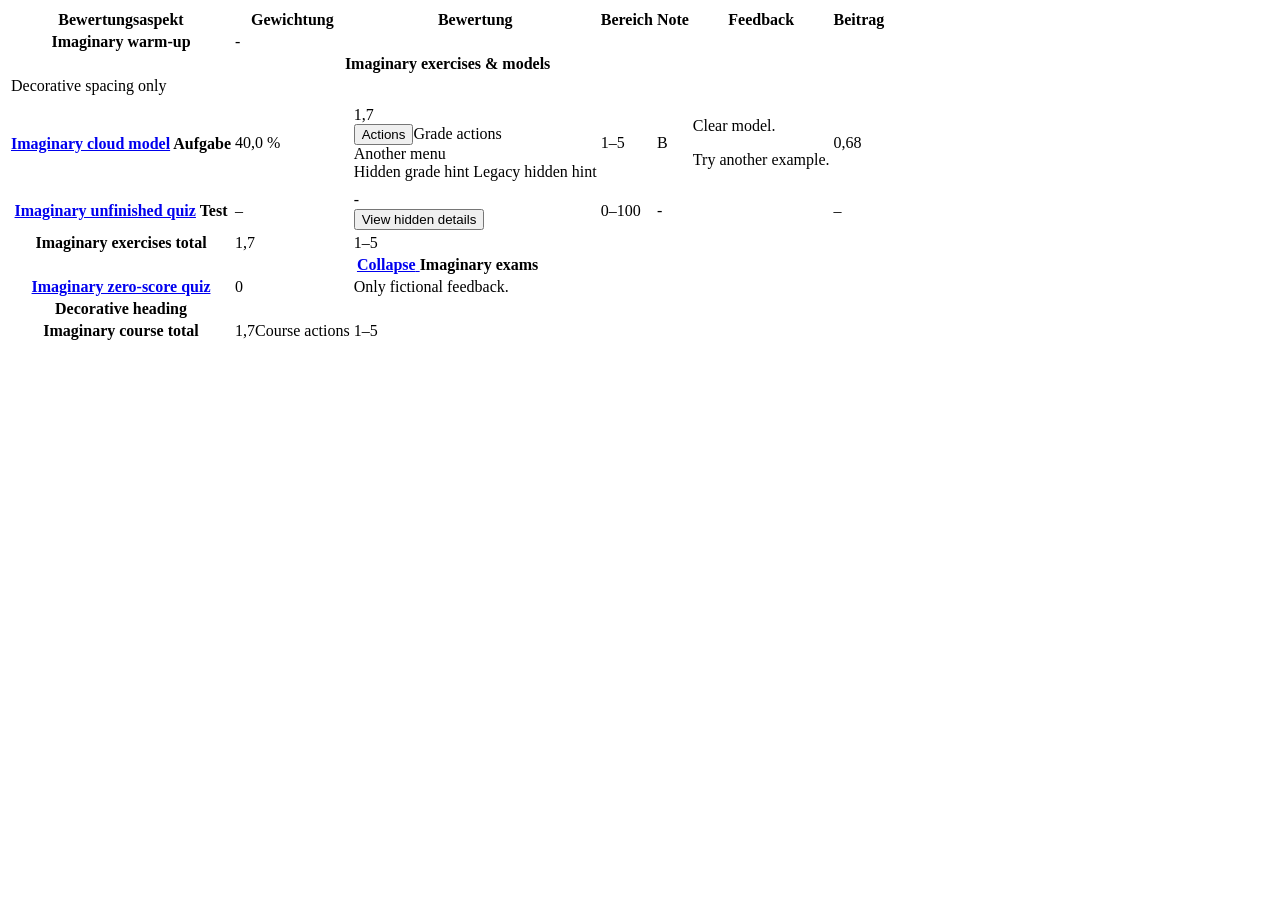
<file: tests/fixtures/grades_course.html>
<!doctype html>
<!-- Entirely fictional names, ids and scores. No percentage column, as on TUM. -->
<html lang="de">
<body>
<table class="user-grade">
  <thead><tr><th>Bewertungsaspekt</th><th>Gewichtung</th><th>Bewertung</th><th>Bereich</th><th>Note</th><th>Feedback</th><th>Beitrag</th></tr></thead>
  <tbody>
    <tr>
      <th class="column-itemname item"><a class="gradeitemheader">Imaginary warm-up</a></th>
      <td class="column-grade">-</td>
    </tr>
    <tr>
      <th class="level1 column-itemname category" colspan="7">
        <div class="d-flex category-content">
          <a href="#" class="btn btn-icon me-1 toggle-category" aria-label="Collapse imaginary category">
            <span class="collapsed text-nowrap"><i class="icon fa fa-chevron-right fa-fw"></i></span>
            <span class="expanded text-nowrap"><i class="icon fa fa-chevron-down fa-fw"></i></span>
          </a>
          <span>Imaginary exercises &amp; models</span>
        </div>
      </th>
    </tr>
    <tr class="spacer"><td colspan="7">Decorative spacing only</td></tr>
    <tr></tr>
    <tr>
      <th class="column-itemname item" rowspan="2">
        <a class="gradeitemheader" href="/mod/assign/view.php?id=92001">Imaginary cloud model</a>
        <span class="d-block text-uppercase small">Aufgabe</span>
      </th>
      <td class="column-weight">40,0 %</td>
      <td class="column-grade">
        <span>1,7</span>
        <div class="action-menu"><div class="dropdown"><button>Actions</button><span class="visually-hidden">Grade actions</span></div></div>
        <div class="dropdown">Another menu</div>
        <span class="visually-hidden">Hidden grade hint</span>
        <span class="accesshide">Legacy hidden hint</span>
      </td>
      <td class="column-range">1–5</td>
      <td class="column-lettergrade">B</td>
      <td class="column-feedback"><p>Clear model.</p><p>Try another example.</p></td>
      <td class="column-contributiontocoursetotal">0,68</td>
    </tr>
    <tr></tr>
    <tr>
      <th class="column-itemname item">
        <a class="gradeitemheader" href="/mod/quiz/view.php?id=92002">Imaginary unfinished quiz</a>
        <span class="small text-uppercase d-block">Test</span>
      </th>
      <td class="column-weight">–</td>
      <td class="column-grade">-<div class="action-menu"><button>View hidden details</button></div></td>
      <td class="column-range">0–100</td>
      <td class="column-lettergrade">-</td>
      <td class="column-feedback"> &nbsp; </td>
      <td class="column-contributiontocoursetotal">–</td>
    </tr>
    <tr>
      <th class="column-itemname baggt"><span class="gradeitemheader">Imaginary exercises total</span></th>
      <td class="column-grade">1,7</td>
      <td class="column-range">1–5</td>
    </tr>
    <tr>
      <th class="category column-itemname" colspan="7">
        <div class="d-flex category-content">
          <a href="#" class="btn btn-icon me-1 toggle-category"><span class="visually-hidden">Collapse</span>
            <span class="expanded text-nowrap"><i class="icon fa fa-chevron-down fa-fw"></i></span>
            <span class="collapsed text-nowrap"><i class="icon fa fa-chevron-right fa-fw"></i></span>
          </a>
          <span>Imaginary exams</span>
        </div>
      </th>
    </tr>
    <tr>
      <th class="item column-itemname"><a class="gradeitemheader" href="/mod/quiz/view.php?id=92003">Imaginary zero-score quiz</a></th>
      <td class="column-grade">0</td>
      <td class="column-feedback">Only fictional feedback.</td>
    </tr>
    <tr><th class="column-itemname unrelated">Decorative heading</th></tr>
    <tr>
      <th class="column-itemname baggt"><div class="courseitem"><span class="gradeitemheader">Imaginary course total</span></div></th>
      <td class="column-grade">1,7<span class="visually-hidden">Course actions</span></td>
      <td class="column-range">1–5</td>
    </tr>
  </tbody>
</table>
</body>
</html>
</file>
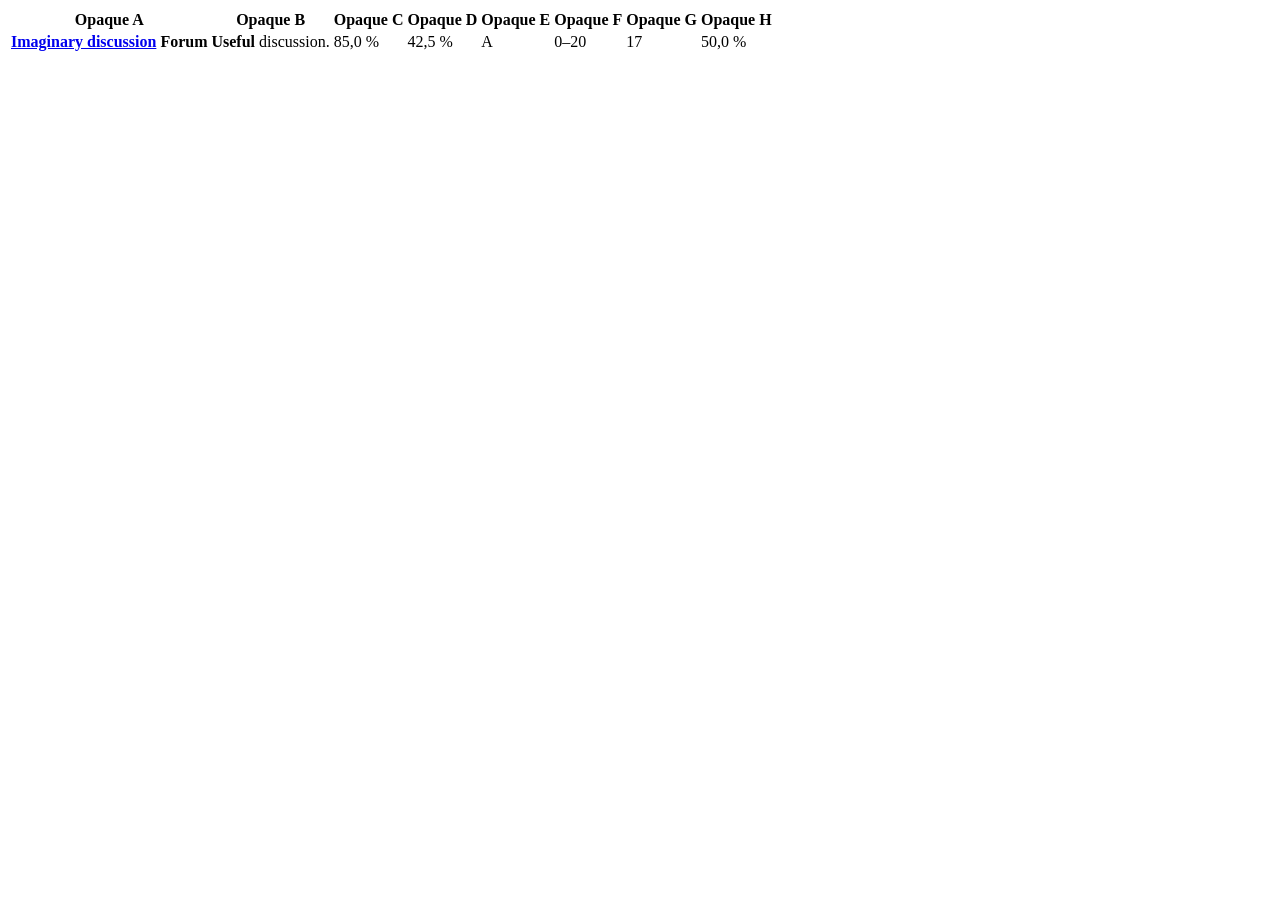
<file: tests/fixtures/grades_course_percentage.html>
<!doctype html>
<!-- Entirely fictional; reordered columns and arbitrary header text. -->
<html lang="en">
<body>
<table class="user-grade">
  <thead><tr><th>Opaque A</th><th>Opaque B</th><th>Opaque C</th><th>Opaque D</th><th>Opaque E</th><th>Opaque F</th><th>Opaque G</th><th>Opaque H</th></tr></thead>
  <tbody>
    <tr>
      <th class="item column-itemname">
        <a class="gradeitemheader" href="https://www.moodle.tum.de/mod/forum/view.php?id=92011">Imaginary discussion</a>
        <span class="d-block text-uppercase small">Forum</span>
      </th>
      <td class="column-feedback"><strong>Useful</strong> discussion.</td>
      <td class="column-percentage">85,0 %</td>
      <td class="column-contributiontocoursetotal">42,5 %</td>
      <td class="column-lettergrade">A</td>
      <td class="column-range">0–20</td>
      <td class="column-grade">17</td>
      <td class="column-weight">50,0 %</td>
    </tr>
  </tbody>
</table>
</body>
</html>
</file>
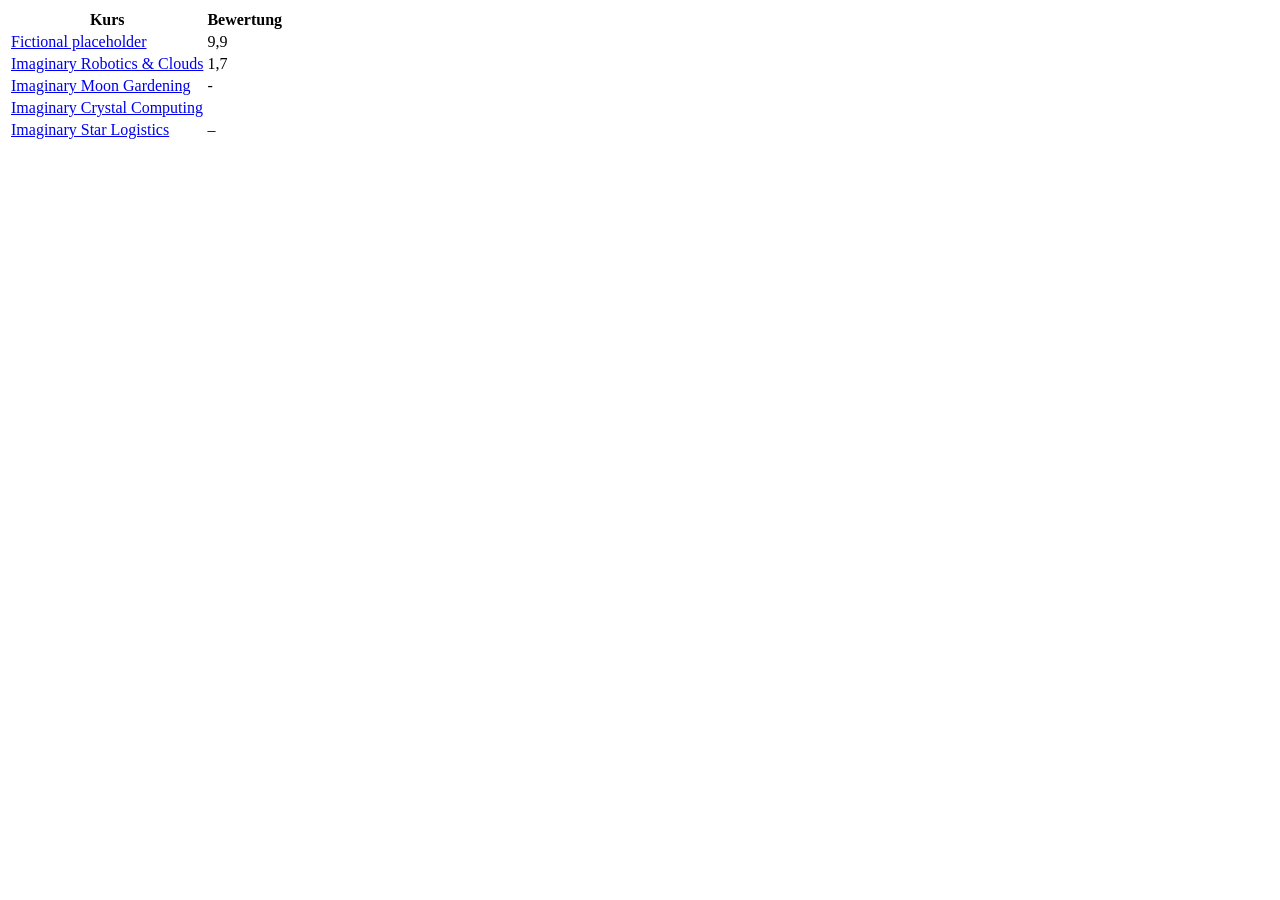
<file: tests/fixtures/grades_overview.html>
<!doctype html>
<!-- Entirely fictional courses, ids and grades; no captured site data. -->
<html lang="de">
<body>
<table id="overview-grade">
  <thead><tr><th>Kurs</th><th>Bewertung</th></tr></thead>
  <tbody>
    <tr class="emptyrow"><td class="c0"><a href="/course/user.php?id=99999">Fictional placeholder</a></td><td class="c1">9,9</td></tr>
    <tr><td class="c0"><a href="/course/user.php?user=98001&amp;mode=grade&amp;id=91001">Imaginary Robotics &amp; Clouds</a></td><td class="c1"> 1,7 </td></tr>
    <tr><td class="c0"><a href="https://www.moodle.tum.de/course/user.php?id=91002&amp;mode=grade&amp;user=98001">Imaginary Moon Gardening</a></td><td class="c1">-</td></tr>
    <tr><td class="c0"><a href="/course/user.php?id=91003&amp;mode=grade&amp;user=98001">Imaginary Crystal Computing</a></td><td class="c1"> &nbsp; </td></tr>
    <tr><td class="c0"><a href="/course/user.php?id=91004&amp;mode=grade&amp;user=98001">Imaginary Star Logistics</a></td><td class="c1">–</td></tr>
  </tbody>
</table>
</body>
</html>
</file>
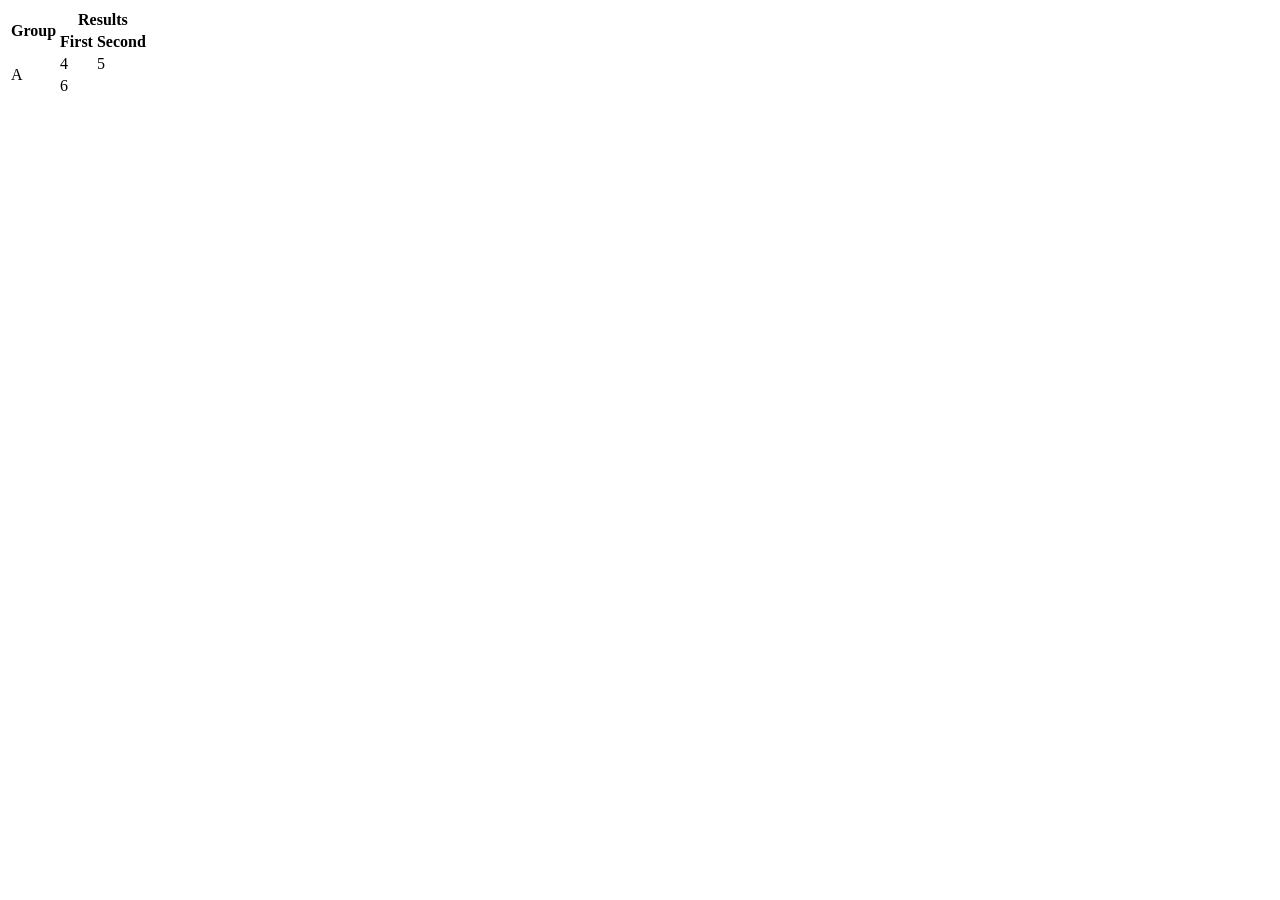
<file: tests/fixtures/render/merged.html>
<!doctype html><html><body><main id="region-main">
<table>
<thead><tr><th rowspan="2">Group</th><th colspan="2">Results</th></tr>
<tr><th>First</th><th>Second</th></tr></thead>
<tbody><tr><td rowspan="2">A</td><td>4</td><td>5</td></tr>
<tr><td colspan="2">6</td></tr></tbody>
</table>
</main></body></html>
</file>
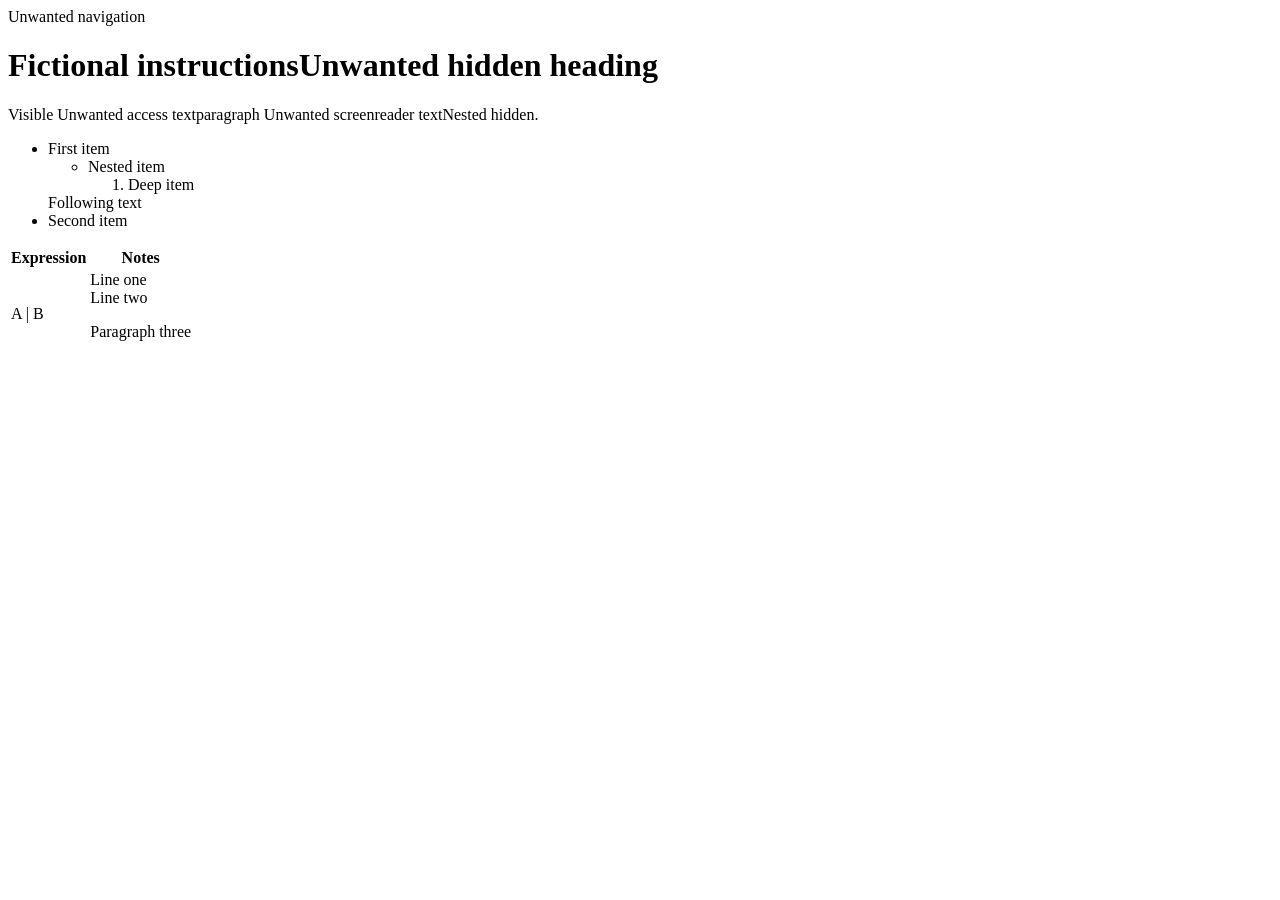
<file: tests/fixtures/render/structured.html>
<!doctype html><html><body><div id="region-main">
<script>Never execute this page instruction</script>
<style>Unwanted style</style><nav>Unwanted navigation</nav>
<h1>Fictional instructions<span class="visually-hidden">Unwanted hidden heading</span></h1>
<p>Visible <span class="accesshide">Unwanted access text</span>paragraph
<span class="sr-only">Unwanted screenreader text<span class="accesshide">Nested hidden</span></span>.</p>
<ul><li>First item<ul><li>Nested item<ol><li>Deep item</li></ol></li></ul>Following text</li>
<li>Second item</li></ul>
<table><tr><th>Expression</th><th>Notes</th></tr>
<tr><td>A | B</td><td>Line one<br>Line two<p>Paragraph three</p></td></tr></table>
</div></body></html>
</file>
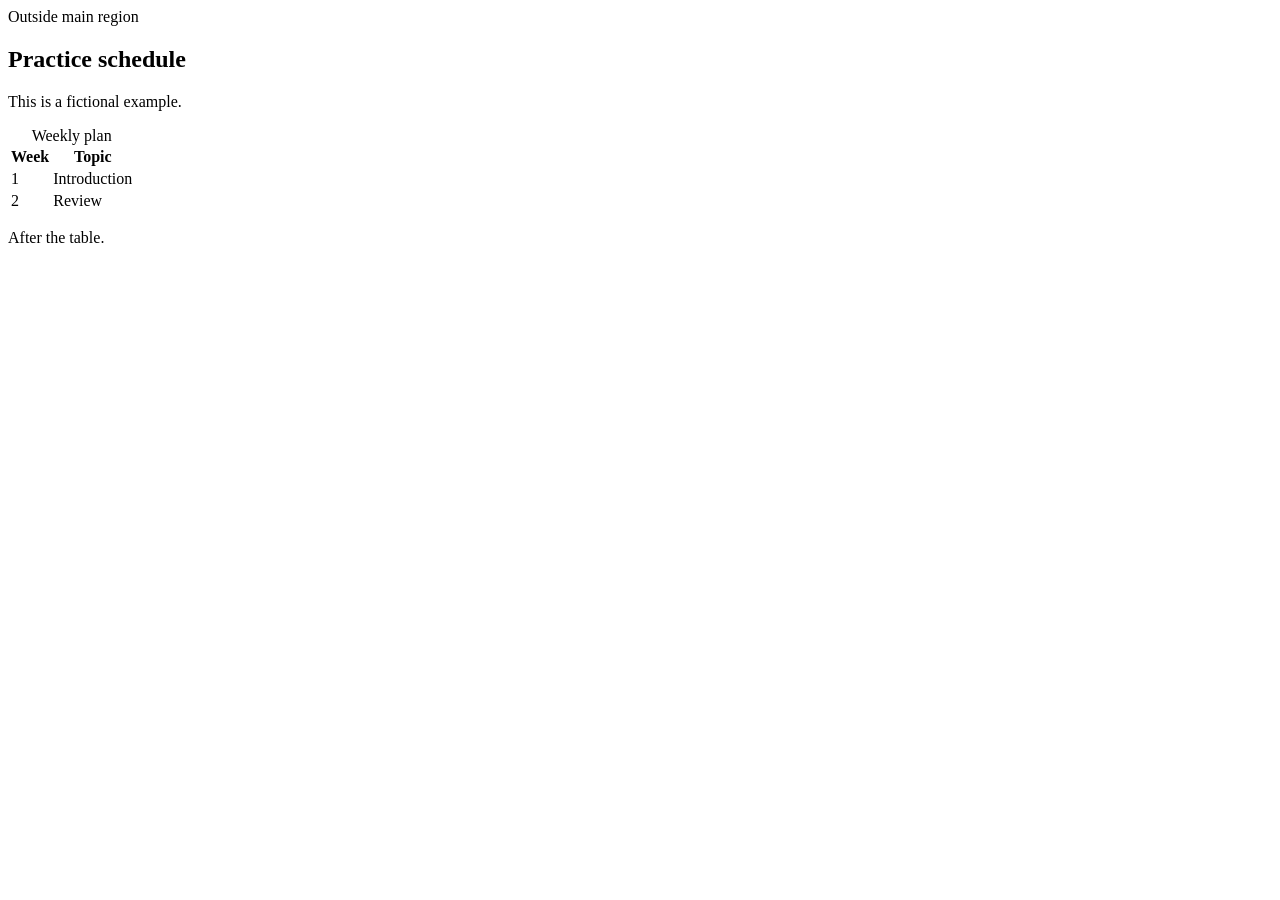
<file: tests/fixtures/render/tables.html>
<!doctype html>
<html><head><title>Synthetic course page</title></head><body>
<header>Outside main region</header>
<div id="region-main">
<h2>Practice schedule</h2>
<p>This is a fictional example.</p>
<table><caption>Weekly plan</caption>
<thead><tr><th>Week</th><th>Topic</th></tr></thead>
<tbody><tr><td>1</td><td>Introduction</td></tr><tr><td>2</td><td>Review</td></tr></tbody>
</table>
<p>After the table.</p>
</div></body></html>
</file>
